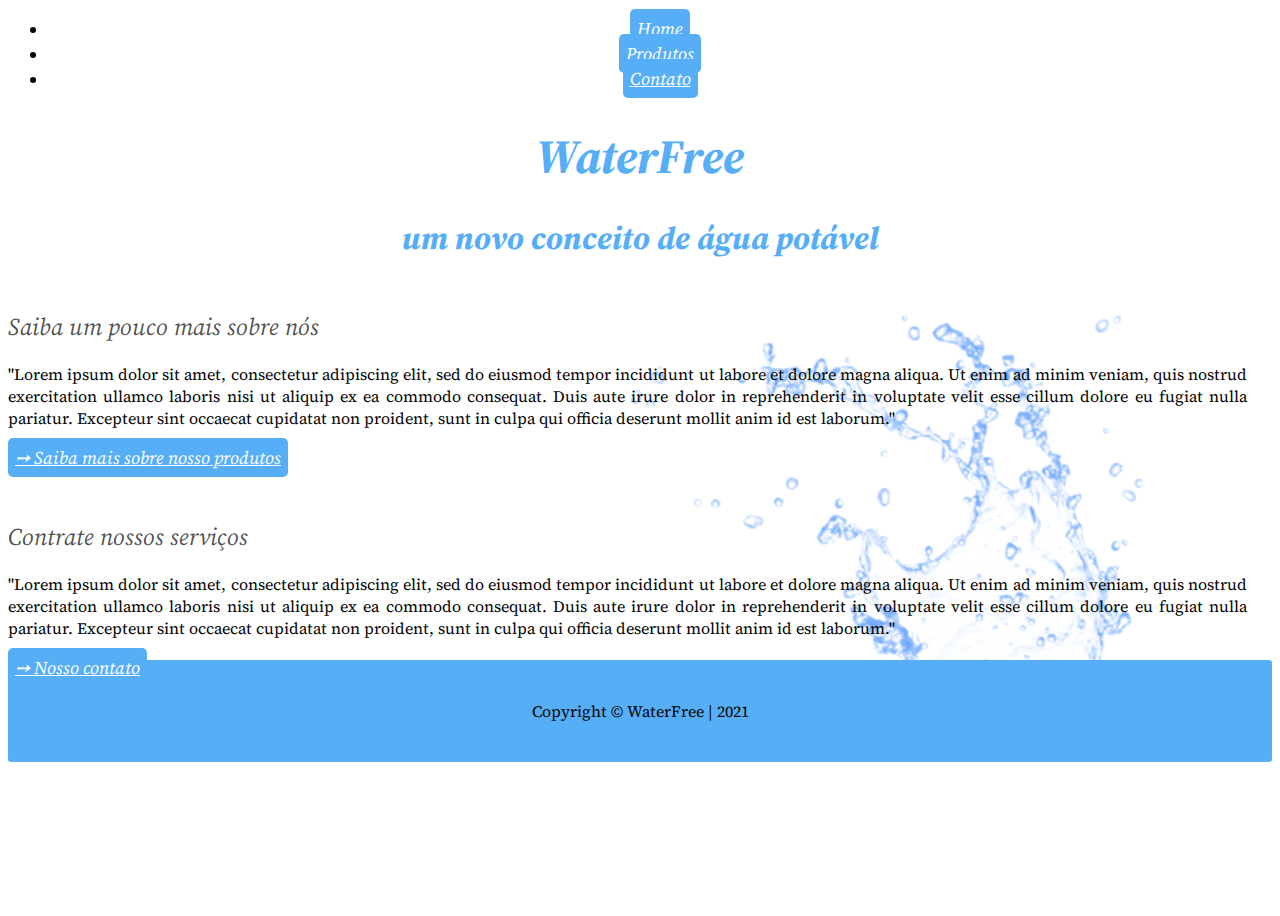
<file: Programação Web/WaterFree/index.html>
<!DOCTYPE html>
<html lang="pt-BR">
  <head>
    <!--Link do bootstrap-->
    <link
      rel="stylesheet"
      href="https://stackpath.bootstrapcdn.com/bootstrap/4.1.3/css/bootstrap.min.css"
      integrity="sha384-MCw98/SFnGE8fJT3GXwEOngsV7Zt27NXFoaoApmYm81iuXoPkFOJwJ8ERdknLPMO"
      crossorigin="anonymous"
    />

    <!--CSS-->
    <link rel="stylesheet" href="stylesheet.css" />

    <!--Font-->
    <link rel="preconnect" href="https://fonts.gstatic.com" />
    <link
      href="https://fonts.googleapis.com/css2?family=Source+Serif+Pro:ital,wght@0,400;1,700&display=swap"
      rel="stylesheet"
    />

    <!--Meta tags-->
    <meta charset="UTF-8" />
    <meta http-equiv="X-UA-Compatible" content="IE=edge" />
    <meta name="viewport" content="width=device-width, initial-scale=1.0" />

    <title>WaterFree - Página Inicial</title>

    <!--Icon-->
    <link rel="icon" href="./images/pingo-d'agua.png" type="image/icon type">
  </head>
  <body>
    <nav class="navbar navbar-expand-lg navbar-light bg-light col-12 col-sm-10 col-md-12 col-lg-12 col-xl-12 col-xxl-6">
      <div class="container-fluid">
        <div class="collapse navbar-collapse" id="navbarNavDropdown">
          <ul class="navbar-nav">
            <li class="nav-item ml-3">
              <a class="nav-link active" aria-current="page" href="#">Home</a>
            </li>
            <li class="nav-item ml-3">
              <a class="nav-link" href="./produto.html">Produtos</a>
            </li>
            <li class="nav-item ml-3">
              <a class="nav-link" href="./contato.html">Contato</a>
            </li>
            </li>
          </ul>
        </div>
      </div>
    </nav>
    <div class="container">
      <div class="row shadow p-3 mb-5 bg-body rounded">
        <div class="col-12 col-sm-10 col-md-12 col-lg-12 col-xl-12 col-xxl-6">
          <h1 class="title">
            WaterFree <br />
            <h2 class="subtitle">um novo conceito de água potável</h2>
          </h1>
        </div>
        <div class="row">
          <div class="col-12 col-sm-10 col-md-12 col-lg-6 col-xl-4 col-xxl-6">
            <h2 class="title-2">Saiba um pouco mais sobre nós</h2>
            <p>
              "Lorem ipsum dolor sit amet, consectetur adipiscing elit, sed do
              eiusmod tempor incididunt ut labore et dolore magna aliqua. Ut
              enim ad minim veniam, quis nostrud exercitation ullamco laboris
              nisi ut aliquip ex ea commodo consequat. Duis aute irure dolor in
              reprehenderit in voluptate velit esse cillum dolore eu fugiat
              nulla pariatur. Excepteur sint occaecat cupidatat non proident,
              sunt in culpa qui officia deserunt mollit anim id est laborum."
            </p>
            <a href="produto.html" target="_blank"> ➙ Saiba mais sobre nosso produtos</a>
          </div>
        </div>
        <div class="row">
          <div class="col-12 col-sm-10 col-md-12 col-lg-6 col-xl-4 col-xxl-6">
            <h2 class="title-2">Contrate nossos serviços</h2>
            <p>
              "Lorem ipsum dolor sit amet, consectetur adipiscing elit, sed do
              eiusmod tempor incididunt ut labore et dolore magna aliqua. Ut
              enim ad minim veniam, quis nostrud exercitation ullamco laboris
              nisi ut aliquip ex ea commodo consequat. Duis aute irure dolor in
              reprehenderit in voluptate velit esse cillum dolore eu fugiat
              nulla pariatur. Excepteur sint occaecat cupidatat non proident,
              sunt in culpa qui officia deserunt mollit anim id est laborum."
            </p>
            <a href="contato.html" target="_blank"> ➙ Nosso contato </a>
          </div>
        </div>
      </div>
    </div>

    <!--JavaScript-->
    <script
      src="https://code.jquery.com/jquery-3.3.1.slim.min.js"
      integrity="sha384-q8i/X+965DzO0rT7abK41JStQIAqVgRVzpbzo5smXKp4YfRvH+8abtTE1Pi6jizo"
      crossorigin="anonymous"
    ></script>
    <script
      src="https://cdnjs.cloudflare.com/ajax/libs/popper.js/1.14.3/umd/popper.min.js"
      integrity="sha384-ZMP7rVo3mIykV+2+9J3UJ46jBk0WLaUAdn689aCwoqbBJiSnjAK/l8WvCWPIPm49"
      crossorigin="anonymous"
    ></script>
    <script
      src="https://stackpath.bootstrapcdn.com/bootstrap/4.1.3/js/bootstrap.min.js"
      integrity="sha384-ChfqqxuZUCnJSK3+MXmPNIyE6ZbWh2IMqE241rYiqJxyMiZ6OW/JmZQ5stwEULTy"
      crossorigin="anonymous"
    ></script>
  </body>
  <footer>
      Copyright &copy WaterFree | 2021
  </footer>
</html>
</file>
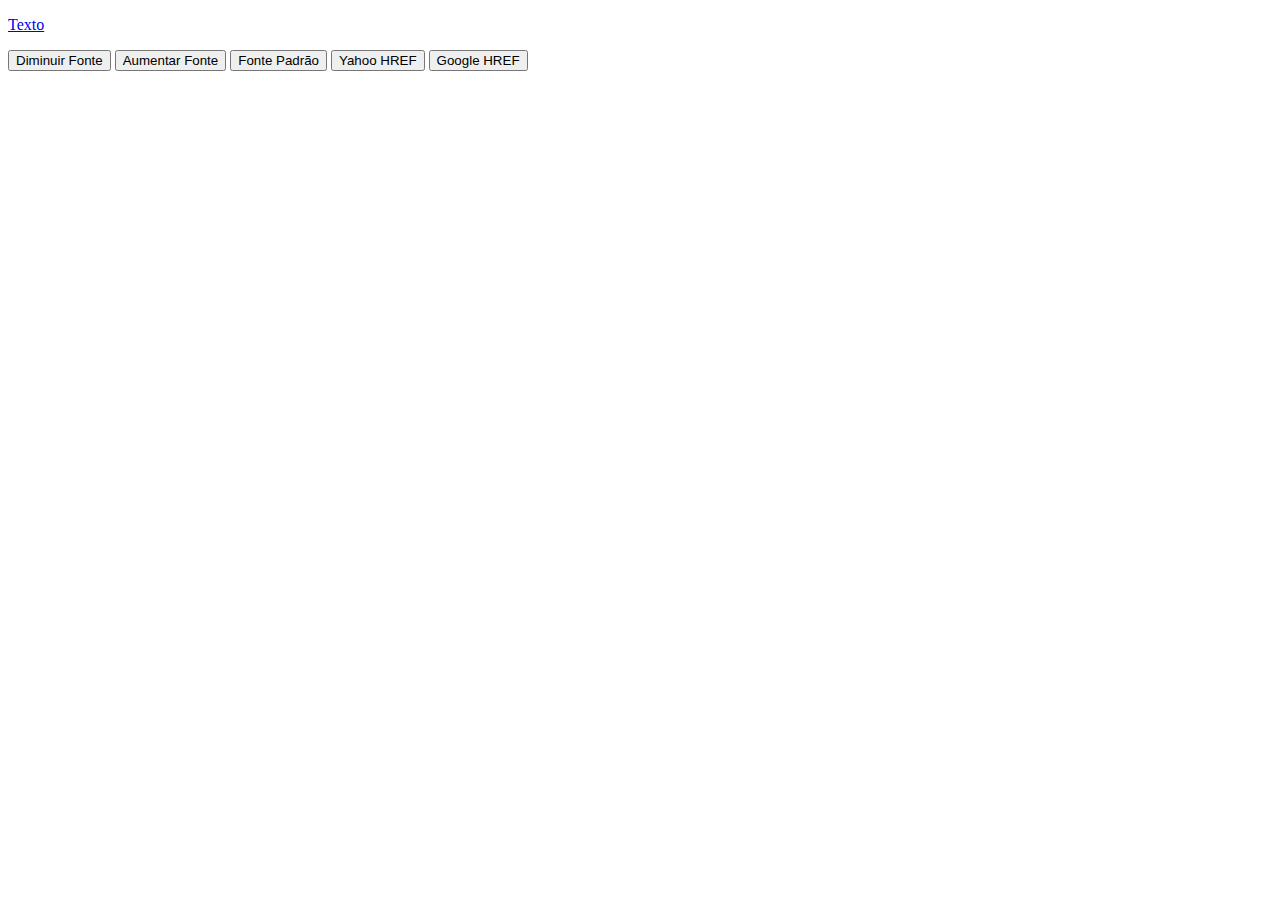
<file: Programação Web/JS/exe78.html>
<!DOCTYPE html>
<html>
  <head>
    <meta charset="UTF-8" />
    <title>Exercício 78</title>
  </head>

  <body>
    <p><a id="link" href="http://www.google.com.br">Texto</a></p>
    <button onclick="diminuirFonte()">Diminuir Fonte</button>
    <button onclick="aumentaFonte()">Aumentar Fonte</button>
    <button onclick="voltaPadrao()">Fonte Padrão</button>
    <button onclick="alteraYahoo()">Yahoo HREF</button>
    <button onclick="alteraGoogle()">Google HREF</button>
    
    <script>
      function aumentaFonte() {
        document.documentElement.style.fontSize = "30px";
      }

      function diminuirFonte() {
        document.documentElement.style.fontSize = "10px";
      }

      function voltaPadrao() {
        document.documentElement.style.fontSize = "16px";
      }

      function alteraYahoo() {
        var yaLink = document.getElementById("link");
        yaLink.href = "http://www.yahoo.com.br";
      }

      function alteraGoogle() {
        var goLink = document.getElementById("link");
        goLink.href = "http://www.google.com.br";
      }
    </script>
  </body>
</html>
</file>
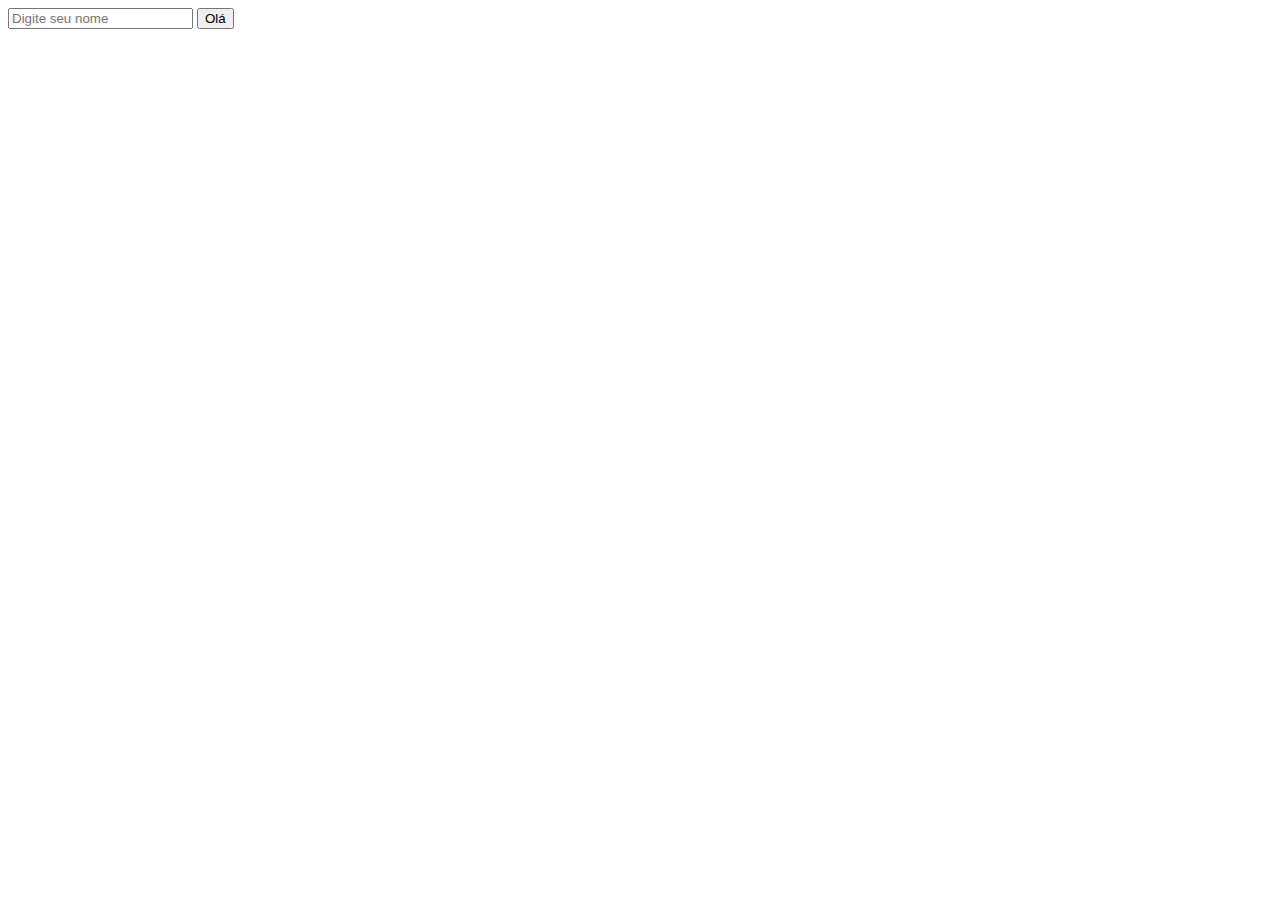
<file: Programação Web/JS/exe79.html>
<!DOCTYPE html>
<html lang="en">
  <head>
    <meta charset="UTF-8" />
    <title>Exercício 79</title>
  </head>
  <body>
    <input type="text" id="nomeId" placeholder="Digite seu nome" />
    <button onclick="passaNome()">Olá</button>
    <div id="divId"></div>

    <script>
      function passaNome() {
        var inputNome = document.getElementById("nomeId");
        var nome = inputNome.value;
        var frase = (document.getElementById(
          "divId"
        ).innerText = `Olá, ${nome}.`);
      }
    </script>
  </body>
</html>
</file>
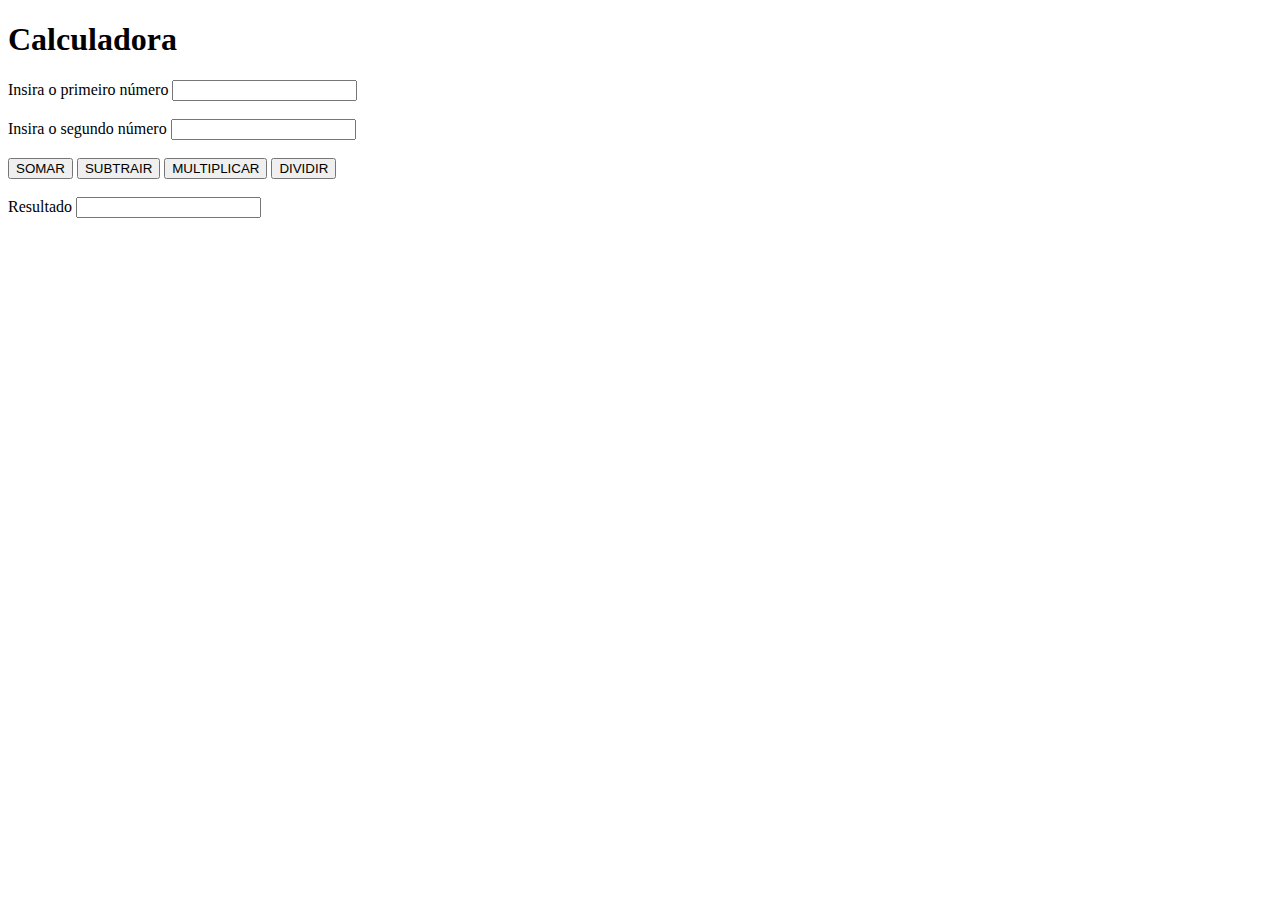
<file: Programação Web/JS/exe80.html>
<!DOCTYPE html>
<html>
    <head>
        <meta charser="utf-8">
        <title>Exercício 80 - Calculadora</title>
    </head>

    <body>
        <h1>Calculadora</h1>
        <div>
            <label for="primeiroNumero">Insira o primeiro número</label>
            <input type="text" id="primeiroNumero">
        </div> <br>

        <div>
            <label for="segundoNumero">Insira o segundo número</label>
            <input type="text" id="segundoNumero">
        </div> <br>

        <div>
            <button onclick="somar()"> SOMAR </button>
            <button onclick="subtrair()"> SUBTRAIR </button>
            <button onclick="multiplicar()"> MULTIPLICAR </button>
            <button onclick="dividir()"> DIVIDIR</button>
        </div> <br>

        <div>
            <label for= resultado> Resultado</label>
            <input type="text" id="resultado">
        </div>

        <script>
            

            function somar() {
                var n1 = document.getElementById('primeiroNumero').value;
                var n2 = document.getElementById('segundoNumero').value;
                var resultado = document.getElementById('resultado')
                resultado.value = parseInt(n1) + parseInt(n2)   ;
            }

            function subtrair() {
                var n1 = document.getElementById('primeiroNumero').value;
                var n2 = document.getElementById('segundoNumero').value;
                var resultado = document.getElementById('resultado')
                resultado.value = parseInt(n1) - parseInt(n2);
            }

            function multiplicar() {
                var n1 = document.getElementById('primeiroNumero').value;
                var n2 = document.getElementById('segundoNumero').value;
                var resultado = document.getElementById('resultado')
                resultado.value = parseInt(n1) * parseInt(n2);
            }

            function dividir() {
                var n1 = document.getElementById('primeiroNumero').value;
                var n2 = document.getElementById('segundoNumero').value;
                var resultado = document.getElementById('resultado')
                resultado.value = parseInt(n1) / parseInt(n2);
            }

        </script>

    </body>
</html>
</file>
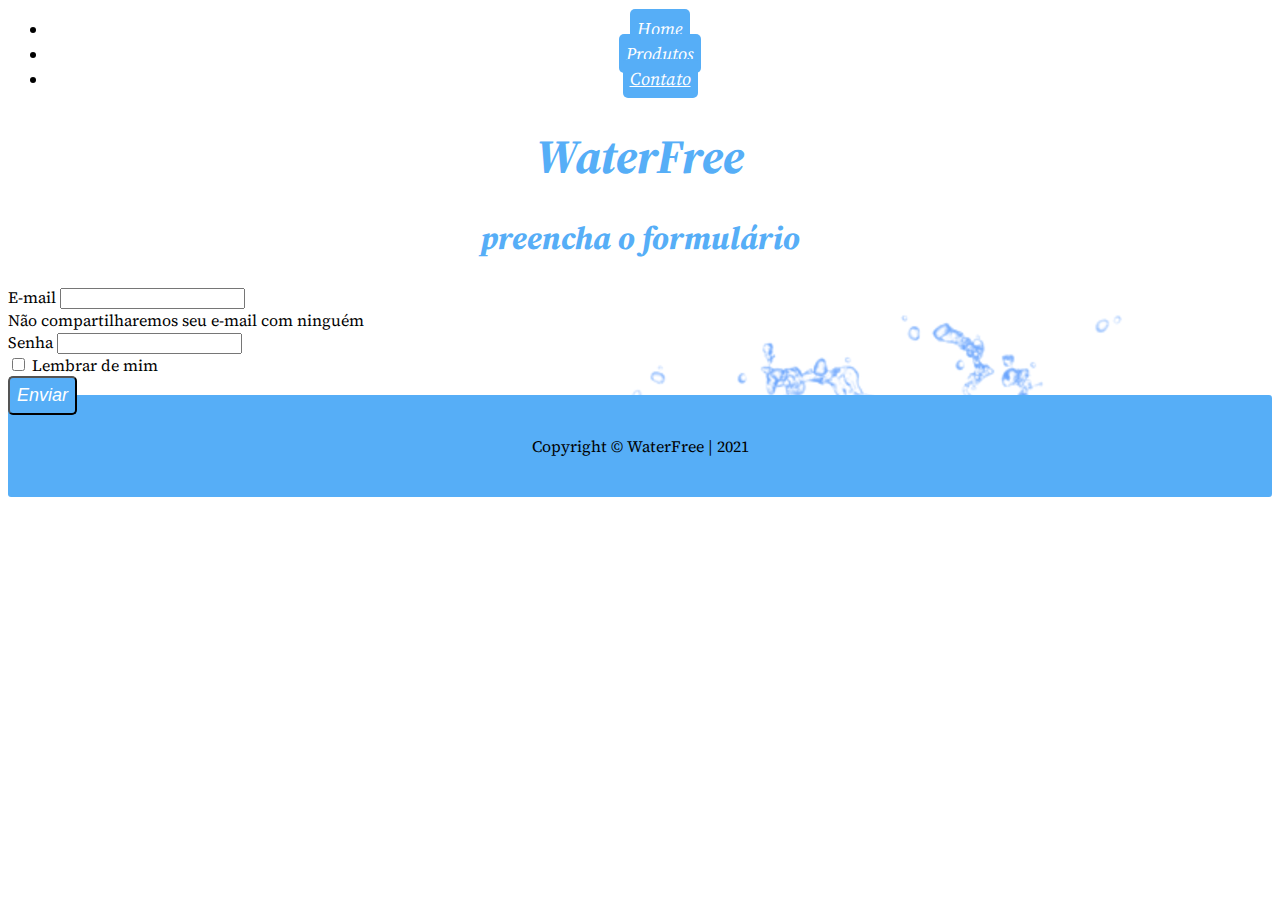
<file: Programação Web/WaterFree/contato.html>
<!DOCTYPE html>
<html lang="pt-BR">

<head>
  <!--Link do bootstrap-->
  <link rel="stylesheet" href="https://stackpath.bootstrapcdn.com/bootstrap/4.1.3/css/bootstrap.min.css"
    integrity="sha384-MCw98/SFnGE8fJT3GXwEOngsV7Zt27NXFoaoApmYm81iuXoPkFOJwJ8ERdknLPMO" crossorigin="anonymous" />

  <!--CSS-->
  <link rel="stylesheet" href="stylesheet.css" />

  <!--Font-->
  <link rel="preconnect" href="https://fonts.gstatic.com" />
  <link href="https://fonts.googleapis.com/css2?family=Source+Serif+Pro:ital,wght@0,400;1,700&display=swap"
    rel="stylesheet" />

  <!--Meta tags-->
  <meta charset="UTF-8" />
  <meta http-equiv="X-UA-Compatible" content="IE=edge" />
  <meta name="viewport" content="width=device-width, initial-scale=1.0" />

  <title>WaterFree - Contato</title>

  <!--Icon-->
  <link rel="icon" href="./images/pingo-d'agua.png" type="image/icon type">
</head>

<body>
  <nav class="navbar navbar-expand-lg navbar-light bg-light col-12 col-sm-10 col-md-12 col-lg-12 col-xl-12 col-xxl-6">
    <div class="container-fluid">
      <div class="collapse navbar-collapse" id="navbarNavDropdown">
        <ul class="navbar-nav">
          <li class="nav-item ml-3">
            <a class="nav-link" href="./index.html">Home</a>
          </li>
          <li class="nav-item ml-3">
            <a class="nav-link" href="./produto.html">Produtos</a>
          </li>
          <li class="nav-item ml-3">
            <a class="nav-link active" aria-current="page" href="./contato.html">Contato</a>
          </li>
          </li>
        </ul>
      </div>
    </div>
  </nav>
  <div class="container">
    <div class="row shadow p-3 mb-5 bg-body rounded">
      <div class="col-12 col-sm-10 col-md-12 col-lg-12 col-xl-12 col-xxl-6">
        <h1 class="title">
          WaterFree <br />
          <h2 class="subtitle">preencha o formulário</h2>
        </h1>
        <form>
          <div class="mb-5">
            <label for="exampleInputEmail1" class="form-label">E-mail</label>
            <input type="email" class="form-control" id="exampleInputEmail1" aria-describedby="emailHelp">
            <div id="emailHelp" class="form-text">Não compartilharemos seu e-mail com ninguém</div>
          </div>
          <div class="mb-3">
            <label for="exampleInputPassword1" class="form-label">Senha</label>
            <input type="password" class="form-control" id="exampleInputPassword1">
          </div>
          <div class="mb-5 form-check">
            <input type="checkbox" class="form-check-input" id="exampleCheck1">
            <label class="form-check-label" for="exampleCheck1">Lembrar de mim</label>
          </div>
          <button class="btn" href="" target="_blank">Enviar</button>
        </form>
      </div>
    </div>
  </div>

  <!--JavaScript-->
  <script src="https://code.jquery.com/jquery-3.3.1.slim.min.js"
    integrity="sha384-q8i/X+965DzO0rT7abK41JStQIAqVgRVzpbzo5smXKp4YfRvH+8abtTE1Pi6jizo"
    crossorigin="anonymous"></script>
  <script src="https://cdnjs.cloudflare.com/ajax/libs/popper.js/1.14.3/umd/popper.min.js"
    integrity="sha384-ZMP7rVo3mIykV+2+9J3UJ46jBk0WLaUAdn689aCwoqbBJiSnjAK/l8WvCWPIPm49"
    crossorigin="anonymous"></script>
  <script src="https://stackpath.bootstrapcdn.com/bootstrap/4.1.3/js/bootstrap.min.js"
    integrity="sha384-ChfqqxuZUCnJSK3+MXmPNIyE6ZbWh2IMqE241rYiqJxyMiZ6OW/JmZQ5stwEULTy"
    crossorigin="anonymous"></script>
</body>
<footer>
  Copyright &copy WaterFree | 2021
</footer>

</html>
</file>
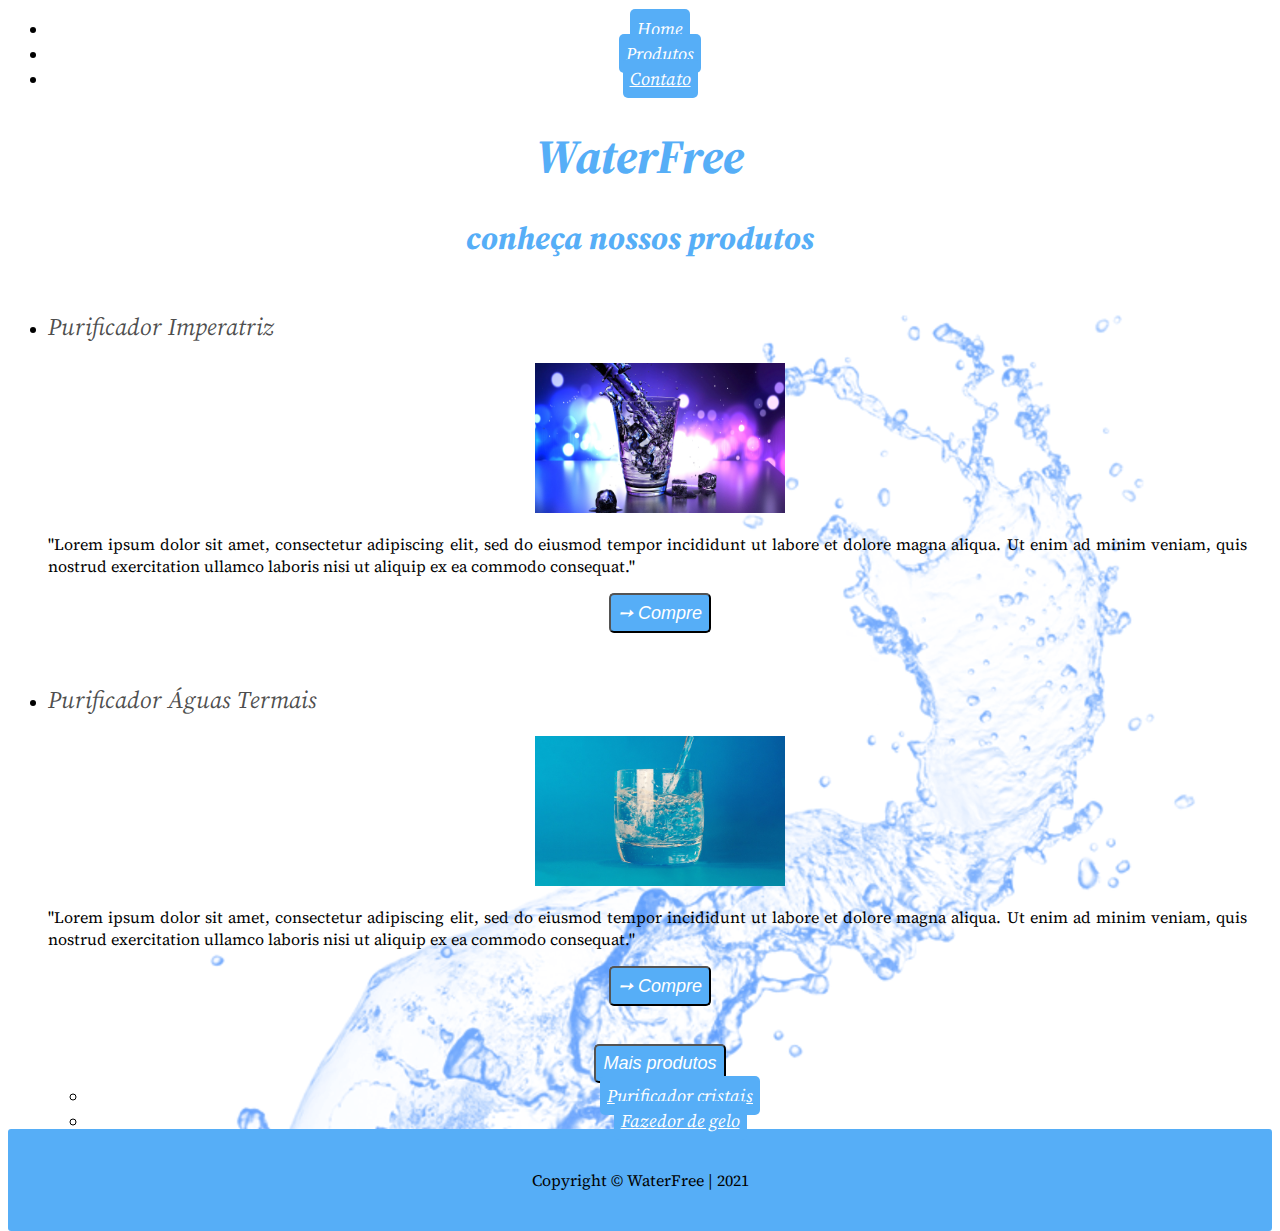
<file: Programação Web/WaterFree/produto.html>
<!DOCTYPE html>
<html lang="pt-BR">

<head>
  <!--Link do bootstrap-->
  <link rel="stylesheet" href="https://stackpath.bootstrapcdn.com/bootstrap/4.1.3/css/bootstrap.min.css"
    integrity="sha384-MCw98/SFnGE8fJT3GXwEOngsV7Zt27NXFoaoApmYm81iuXoPkFOJwJ8ERdknLPMO" crossorigin="anonymous" />

  <!--CSS-->
  <link rel="stylesheet" href="stylesheet.css" />

  <!--Font-->
  <link rel="preconnect" href="https://fonts.gstatic.com" />
  <link href="https://fonts.googleapis.com/css2?family=Source+Serif+Pro:ital,wght@0,400;1,700&display=swap"
    rel="stylesheet" />

  <!--Meta tags-->
  <meta charset="UTF-8" />
  <meta http-equiv="X-UA-Compatible" content="IE=edge" />
  <meta name="viewport" content="width=device-width, initial-scale=1.0" />

  <title>WaterFree - Produtos</title>

  <!--Icon-->
  <link rel="icon" href="./images/pingo-d'agua.png" type="image/icon type" />
</head>

<body>
  <nav class="navbar navbar-expand-lg navbar-light bg-light">
    <div class="container-fluid">
      <div class="collapse navbar-collapse" id="navbarNavDropdown">
        <ul class="navbar-nav">
          <li class="nav-item ml-3">
            <a class="nav-link" href="./index.html">Home</a>
          </li>
          <li class="nav-item ml-3">
            <a class="nav-link active" aria-current="page" href="./produto.html">Produtos</a>
          </li>
          <li class="nav-item ml-3">
            <a class="nav-link" href="./contato.html">Contato</a>
          </li>
          </li>
        </ul>
      </div>
    </div>
  </nav>
  <div class="container">
    <div class="row shadow p-3 mb-5 bg-body rounded">
      <div class="col-12 col-sm-10 col-md-12 col-lg-12 col-xl-12 col-xxl-6">
        <h1 class="title">
          WaterFree <br />
          <h2 class="subtitle">conheça nossos produtos</h2>
        </h1>
      </div>
      <div class="row">
        <div class="col-12 col-sm-10 col-md-12 col-lg-6 col-xl-4 col-xxl-6">
          <ul class="list-group">
            <li class="list-group-item">
              <h2 class="title-2">Purificador Imperatriz</h2>
              <img src="./images/glass.jpg" alt="" width="250px" height="150px" max-width="200px" />
              <p>
                "Lorem ipsum dolor sit amet, consectetur adipiscing elit, sed do
                eiusmod tempor incididunt ut labore et dolore magna aliqua. Ut
                enim ad minim veniam, quis nostrud exercitation ullamco laboris
                nisi ut aliquip ex ea commodo consequat."
              </p>
              <button class="btn" href="" target="_blank"> ➙ Compre </button>
            </li>
            <ul />
        </div>
      </div>
      <div class="row">
        <div class="col-12 col-sm-10 col-md-12 col-lg-6 col-xl-4 col-xxl-6">
          <ul class="list-group">
            <li class="list-group-item">
              <h2 class="title-2">Purificador Águas Termais</h2>
              <img src="./images/glass-2.jpg" alt="" width="250px" height="150px" max-width="200px" />
              <p>
                "Lorem ipsum dolor sit amet, consectetur adipiscing elit, sed do
                eiusmod tempor incididunt ut labore et dolore magna aliqua. Ut
                enim ad minim veniam, quis nostrud exercitation ullamco laboris
                nisi ut aliquip ex ea commodo consequat."
              </p>
              <button class="btn" target="_blank"> ➙ Compre </button>
            </li>
        </div>
      </div>
      <ul />
      <div class="dropdown">
        <br />
        <button class="btn btn-secondary dropdown-toggle" type="button" id="dropdownMenuButton1"
          data-bs-toggle="dropdown" aria-expanded="false">
          Mais produtos
        </button>
        <ul class="dropdown-menu" aria-labelledby="dropdownMenuButton1">
          <li><a class="dropdown-item" href="#">Purificador cristais</a></li>
          <li><a class="dropdown-item" href="#">Fazedor de gelo</a></li>
        </ul>
      </div>
    </div>
  </div>

  <!--JavaScript-->
  <script src="https://code.jquery.com/jquery-3.3.1.slim.min.js"
    integrity="sha384-q8i/X+965DzO0rT7abK41JStQIAqVgRVzpbzo5smXKp4YfRvH+8abtTE1Pi6jizo"
    crossorigin="anonymous"></script>
  <script src="https://cdnjs.cloudflare.com/ajax/libs/popper.js/1.14.3/umd/popper.min.js"
    integrity="sha384-ZMP7rVo3mIykV+2+9J3UJ46jBk0WLaUAdn689aCwoqbBJiSnjAK/l8WvCWPIPm49"
    crossorigin="anonymous"></script>
  <script src="https://stackpath.bootstrapcdn.com/bootstrap/4.1.3/js/bootstrap.min.js"
    integrity="sha384-ChfqqxuZUCnJSK3+MXmPNIyE6ZbWh2IMqE241rYiqJxyMiZ6OW/JmZQ5stwEULTy"
    crossorigin="anonymous"></script>
  <script src="https://cdn.jsdelivr.net/npm/bootstrap@5.0.0-beta2/dist/js/bootstrap.bundle.min.js"
    integrity="sha384-b5kHyXgcpbZJO/tY9Ul7kGkf1S0CWuKcCD38l8YkeH8z8QjE0GmW1gYU5S9FOnJ0"
    crossorigin="anonymous"></script>
</body>
<footer>Copyright &copy WaterFree | 2021</footer>

</html>
</file>
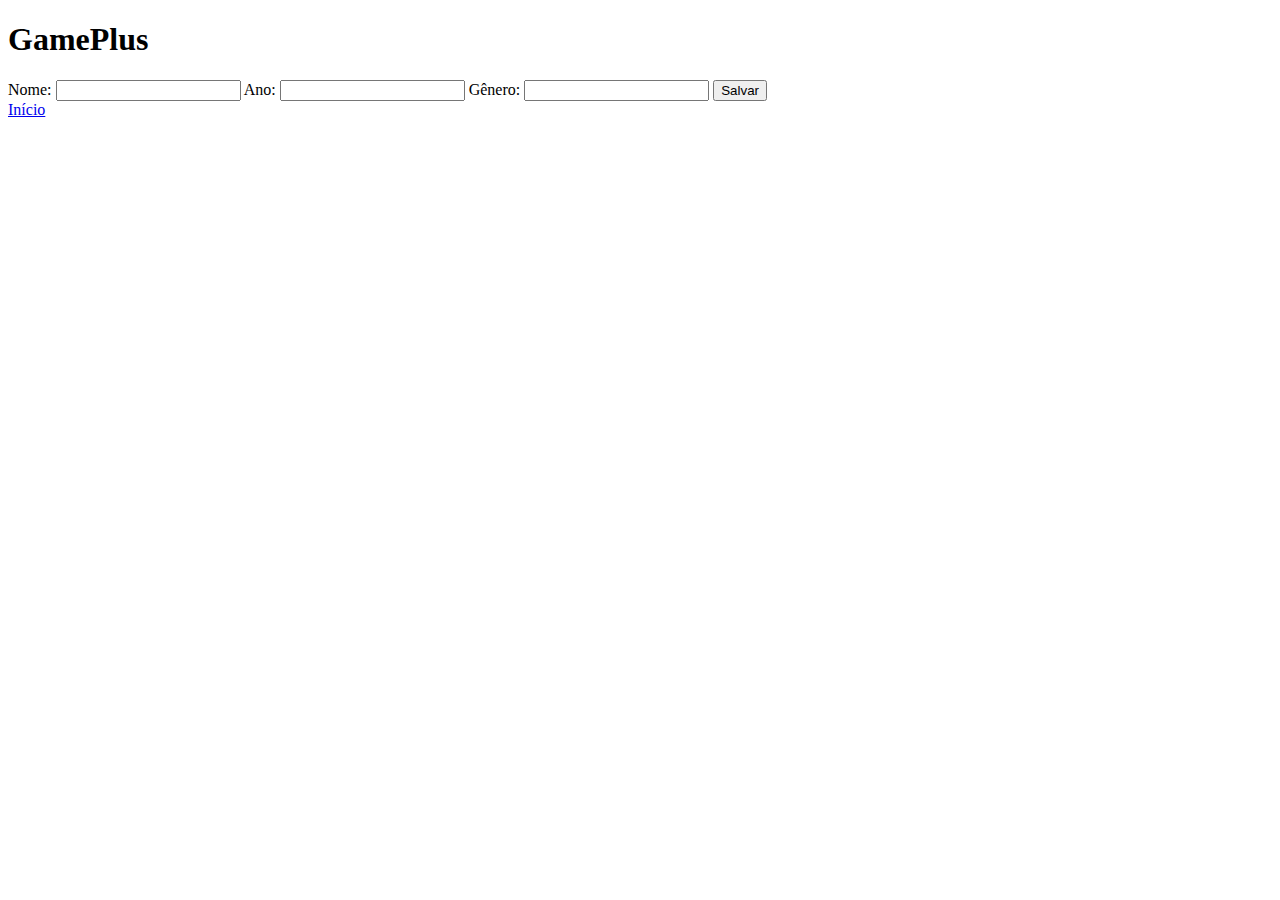
<file: Programação Web/gameplus/src/main/resources/templates/cadastro.html>
<!DOCTYPE html>
<html lang="pt-BR">
<head>
    <meta charset="UTF-8">
    <meta http-equiv="X-UA-Compatible" content="IE=edge">
    <meta name="viewport" content="width=device-width, initial-scale=1.0">
    <title>GamePlus - Novo Jogo</title>
</head>
<body>

    <h1>GamePlus</h1>
    
    <form method="POST" action="/adicionar">
        <label for="name">Nome:</label>
        <input type="text" name="name" id="name">

        <label for="year">Ano:</label>
        <input type="text" name="year" id="year">

        <label for="type">Gênero:</label>
        <input type="text" name="genre" id="genre">

        <input type="submit" value="Salvar">
    </form>

    <a href="/">Início</a>
</body>
</html>
</file>
<file: Programação Web/WaterFree/stylesheet.css>
body, html {
    font-family: 'Source Serif Pro', serif;
    height: 100%;
}
.container {
    background-image: url('./images/water.png');
}

.title {
    font-size: 48px;
    font-weight: 800;
    font-style: italic;
    text-align: center;
    color: #56aef7;
    margin-bottom: 1px;
}
.subtitle {
    font-size: 32px;
    font-weight: 800;
    font-style: italic;
    text-align: center;
    color: #56aef7;
}
.title-2 {
    font-size: 24px;
    font-weight: 400;
    font-style: italic;
    text-align: left;
    color: rgba(29, 29, 29, 0.795);
    margin-top: 50px;
}
p {
    font-size: 16px;
    text-align: justify;
    margin-top: 15px;
    margin-right: 25px;
}
.btn {
    color:#ffffff;
    font-size: 18px;
    background-color: #56aef7;
    padding: 7px;
    font-style: italic;
    border-radius: 5px;   
}
.btn:hover{
    color: #56aef7;
    background-color: #cee6e7;
    text-decoration: none; 
}
a {
    color:#ffffff;
    font-size: 18px;
    background-color: #56aef7;
    padding: 7px;
    font-style: italic;
    border-radius: 5px;   
}
a:hover{
    color: #56aef7;
    background-color: #cee6e7;
    text-decoration: none; 
}
footer {
    background-color: #56aef7;
    margin-top: -20px;
    border-radius: 3px;
    padding: 40px;
    justify-content: center;
    align-items: center;
    text-align: center;
}
ul {
    align-items: center;
    text-align: center;
    justify-content: center;
    margin-left: auto;
    margin-right: auto;
}
</file>
